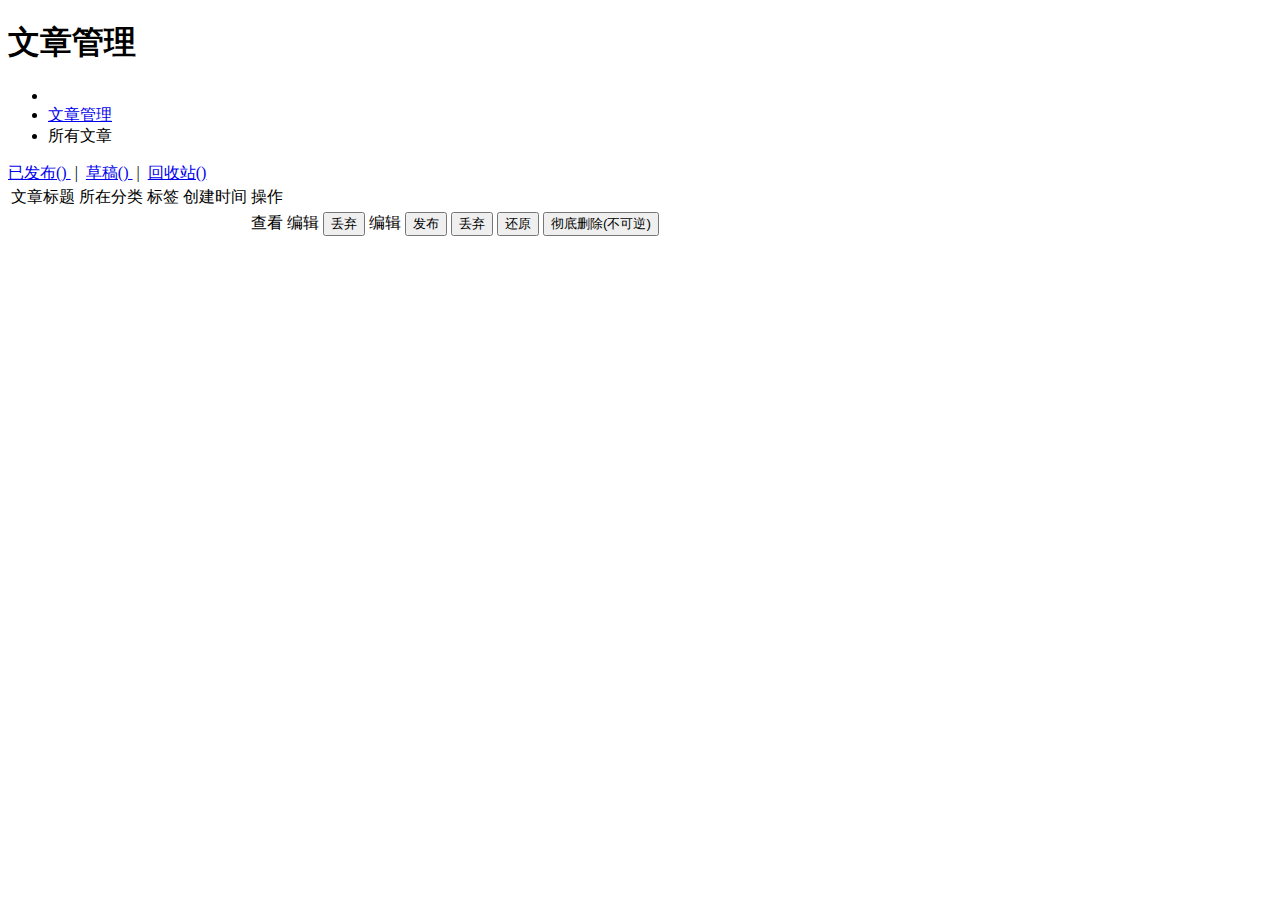
<file: mayday/target/classes/templates/admin/admin_article.html>
<!DOCTYPE html>
<html lang="en" xmlns:th="http://www.thymeleaf.org" xmlns:thSys="">
<div th:replace="admin/module/macros :: head('文章管理')"></div>
<body class="app sidebar-mini rtl">
	<main class="app-content">
	<div th:replace="admin/module/macros :: header"></div>
	<div th:replace="admin/module/macros :: sidebar"></div>
	<div class="app-title">
		<div>
			<h1>
				<i class="fa fa-book"></i>文章管理
			</h1>
		</div>
		<ul class="app-breadcrumb breadcrumb">
			<li class="breadcrumb-item"><i class="fa fa-home fa-lg"></i></li>
			<li class="breadcrumb-item"><a href="/admin/article">文章管理</a></li>
			<li class="breadcrumb-item">所有文章</li>
		</ul>
	</div>
	<!--<div class="row">
		<div class="col-md-12">
			<div class="tile">
				<div class="table-responsive">
					 <div>
						<form class="form-inline" role="form">
							<div class="form-group col-md-2 col-*">
								<label class="form-label ">标题：</label> <input type="text"
									class="form-control">
							</div>
							<div class="form-group col-md-2 col-*">
								<label class="form-label ">分类：</label> <select
									class="form-control">
									<option>请选择</option>
									<option>是啊实打实asdsadsa大</option>
									<option>否</option>
								</select>
							</div>
							<div class="form-group col-md-3 col-*">
								<label class="form-label ">状态：</label> <select
									class="form-control">
									<option>请选择</option>
									<option>原创</option>
									<option>转载</option>
								</select>
								<div class="col-md-1 col-*">
									<button class="btn btn-outline-info" type="submit">查询</button>
								</div>
							</div>
						</form>
					</div>
				</div>
			</div>
		</div>
	</div> -->
	<div class="row">
		<div class="col-md-12">
			<div class="tile">
				<input type="hidden" id="articleId"> <a
					href="/admin/article" th:style="${status==0} ? 'color: #000' : ''"><span>已发布(<th:block
							th:text="${published}"></th:block>)
				</span></a>&nbsp;|&nbsp;&nbsp;<a href="/admin/article?status=1"
					th:style="${status==1} ? 'color: #000': ''"><span>草稿(<th:block
							th:text="${draft}"></th:block>)
				</span></a>&nbsp;|&nbsp;&nbsp;<a href="/admin/article?status=2"
					th:style="${status==2} ? 'color: #000': ''"><span>回收站(<th:block
							th:text="${recycle}"></th:block>)
				</span></a>
				<div class="table-responsive">
					<table class="table table-striped table-bordered table-hover"
						id="article_table">
						<tr>
							<td>文章标题</td>
							<td>所在分类</td>
							<td>标签</td>
							<td>创建时间</td>
							<td>操作</td>
						</tr>
						<tr th:each="article,iterStat : ${info.list}">
							<td th:text="${#strings.abbreviate(article.articleTitle,20)}" class="mt-auto"></td>
							<td th:text="${#strings.abbreviate(article.categorysName,20)}"></td>
							<td th:text="${#strings.abbreviate(article.tagsName,20)}"></td>
							<td
								th:text="${#dates.format(article.articleNewstime,'yyyy/MM/dd HH:mm:ss')}"></td>
							<td th:switch="${article.articleStatus}"><th:block
									th:case="0">
									<a th:href="@{'/post/'+${article.articleUrl}}"
										th:target="_blank" class="btn btn-outline-primary btn-sm">查看</a>
									<a th:href="@{/admin/article/edit(article_id=${article.id})}"
										class="btn btn-outline-info btn-sm">编辑</a>
									<button
										th:onclick="'javascript:recycleModel('+${article.id}+')'"
										class="btn btn-outline-danger btn-sm">丢弃</button>
								</th:block> <th:block th:case="1">
									<a th:href="@{/admin/article/edit(article_id=${article.id})}"
										class="btn btn-outline-primary btn-sm">编辑</a>
									<button th:onclick="'javascript:restore('+${article.id}+')'"
										class="btn btn-outline-info btn-sm">发布</button>
									<button
										th:onclick="'javascript:recycleModel('+${article.id}+')'"
										class="btn btn-outline-danger btn-sm">丢弃</button>
								</th:block> <th:block th:case="2">
									<button th:onclick="'javascript:restore('+${article.id}+')'"
										class="btn btn-outline-primary btn-sm">还原</button>
									<button th:onclick="'javascript:showModel('+${article.id}+')'"
										class="btn btn-outline-danger btn-sm">彻底删除(不可逆)</button>
								</th:block></td>
						</tr>
						<tr th:unless="${info.list.total} != 0">
							<td th:text="暂无文章" th:attr="colspan='7',align='center'"></td>
						</tr>
					</table>
				</div>
				<div th:replace="admin/module/macros :: pageArticle(${info},${status})"></div>
			</div>
		</div>
	</div>
	</main>
	<div th:replace="admin/module/macros :: remove"></div>
	<div th:replace="admin/module/macros :: recycle"></div>
	<div th:replace="admin/module/macros :: comm"></div>
	<script type="text/javascript">
		function recycleModel(id) {
			$("#articleId").val(id);
			$("#recycleModal").modal();
		}
		function recycle() {
			window.location.href = "/admin/article/recycle?id="
					+ $("#articleId").val();
		}
		function showModel(id) {
			$("#articleId").val(id);
			$("#removeModal").modal();
		}
		function remove() {
			window.location.href = "/admin/article/remove?id="
					+ $("#articleId").val();
		}
		function restore(id) {
			$.ajax({
				url : "/admin/article/restore",
				type : "post",
				data : {
					id : id
				},
				dataType : "json",
				success : function(data) {
					if (data.flag == true) {
						window.location.reload();
					} else {
						showMsg(data.msg, "error", "3000");
					}
				}
			});
		}
	</script>
</body>
</html>
</file>
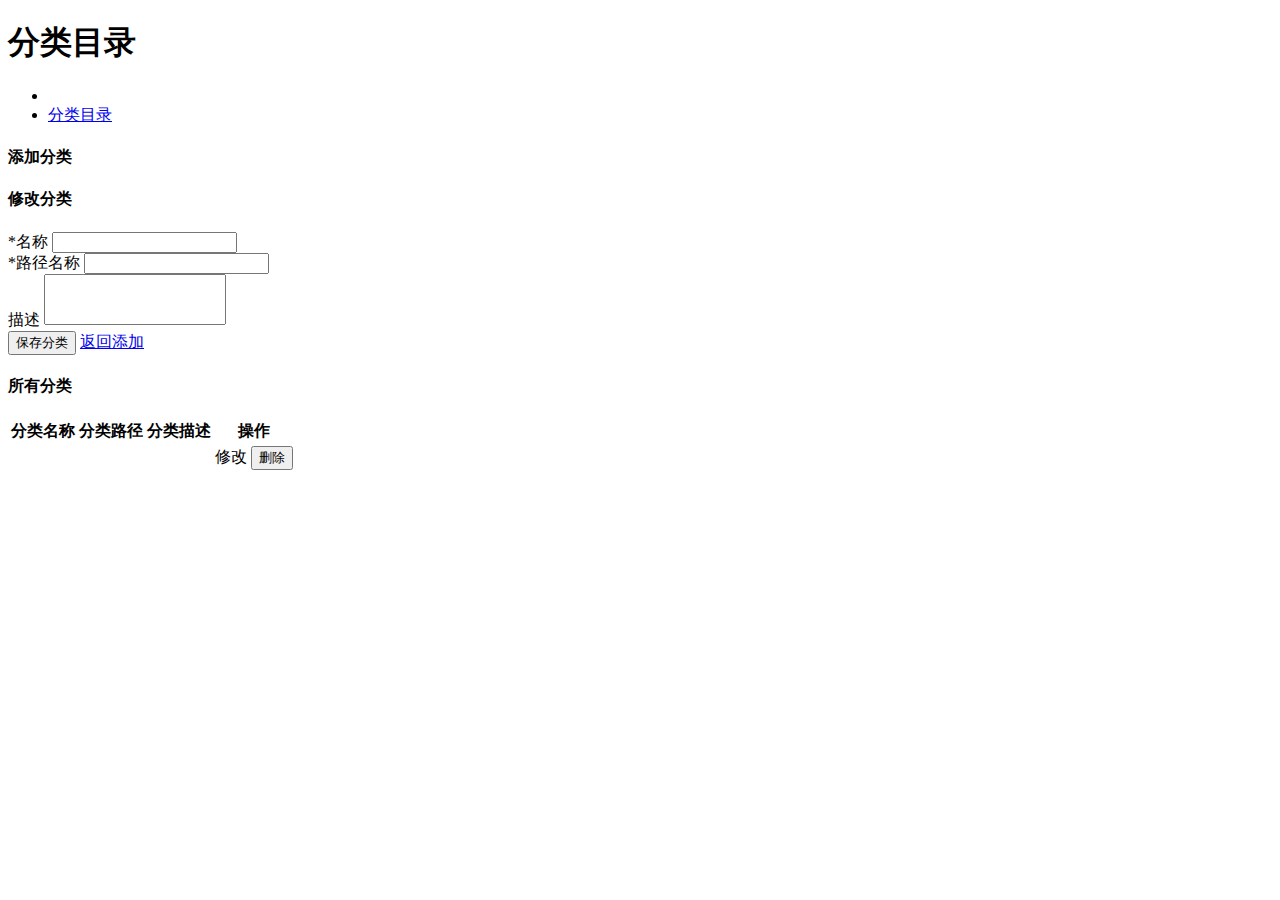
<file: mayday/target/classes/templates/admin/admin_category.html>
<!DOCTYPE html>
<html lang="en" xmlns:th="http://www.thymeleaf.org" xmlns:thSys="">
<div th:replace="admin/module/macros :: head('分类管理')"></div>
<body class="app sidebar-mini rtl">
	<main class="app-content">
	<div th:replace="admin/module/macros :: header"></div>
	<div th:replace="admin/module/macros :: sidebar"></div>
	<div class="app-title">
		<div>
			<h1>分类目录</h1>
		</div>
		<ul class="app-breadcrumb breadcrumb">
			<li class="breadcrumb-item"><i class="fa fa-home fa-lg"></i></li>
			<li class="breadcrumb-item"><a href="/admin/category">分类目录</a></li>
		</ul>
	</div>
	<div class="row">
		<div class="col-md-12">
			<div class="tile">
				<div class="row">
					<div class="col-lg-5">
						<th:block th:if="${category} == null ">
							<h4 class="tile-title">添加分类</h4>
						</th:block>
						<th:block th:if="${category} != null">
							<h4 class="tile-title">修改分类</h4>
						</th:block>
						<form action="/admin/category/save" method="post"
							autocomplete="off">
							<input type="hidden" name="categoryId" id="categoryid"
								th:value="${category!=null ? category.categoryId :''}">
							<div class="form-group">
								<label class="col-form-label" for="inputDefault">*名称</label> <input
									class="form-control" id="inputDefault"
									th:value="${category != null ? category.categoryName : ''}"
									name="categoryName" type="text">
							</div>
							<div class="form-group">
								<label class="col-form-label" for="inputDefault">*路径名称</label> <input
									class="form-control" id="inputDefault"
									th:value="${category != null ? category.categoryUrl : ''}"
									type="text" name="categoryUrl">
							</div>
							<div class="form-group">
								<label class="col-form-label">描述<span
									data-toggle="tooltip" data-placement="top" title="分类描述"
									style="cursor: pointer"> <i
										class="fa fa-question-circle" aria-hidden="true"></i>
								</span></label>
								<textarea class="form-control" rows="3" id=""
									th:text="${category != null ? category.categoryDescribe : ''}"
									th:value="${category != null ? category.categoryDescribe : ''}"
									name="categoryDescribe" style="resize: none"></textarea>
							</div>
							<div class="tile-footer">
								<button class="btn btn-sm btn-outline-primary" type="submit">保存分类</button>
								<th:block th:if="${category} != null">
									<a class="btn btn-sm btn-outline-info" href="/admin/category">返回添加</a>
								</th:block>
							</div>
						</form>
					</div>
					<div class="col-lg-7">
						<h4 class="tile-title">所有分类</h4>
						<div class="table-responsive">
							<table class="table">
								<thead>
									<tr>
										<th>分类名称</th>
										<th>分类路径</th>
										<th>分类描述</th>
										<th>操作</th>
									</tr>
								</thead>
								<tbody>
									<tr th:each="category : ${Categorys}">
										<td th:text="${category.categoryName}"></td>
										<td th:text="${category.categoryUrl}"></td>
										<td th:text="${category.categoryDescribe}"></td>
										<td><a class="btn btn-sm btn-outline-primary"
											th:href="@{/admin/category/edit(categoryId=${category.categoryId})}">修改</a>
											<button class="btn btn-sm btn-outline-danger"
												th:onclick="'javascript:showModel('+${category.categoryId}+')'">删除</button>
										</td>
									</tr>
								</tbody>
							</table>
						</div>
					</div>
				</div>

			</div>
		</div>
	</div>
	</main>
	<!-- 删除确认弹出层 -->
	<div th:replace="admin/module/macros :: remove"></div>
	<div th:replace="admin/module/macros :: comm"></div>
	<div th:replace="admin/module/macros :: bootstrapValidator"></div>
	<script type="text/javascript">
	$(function(){
		$("form").bootstrapValidator({
			message: 'This value is not valid',
           　		feedbackIcons: {
               　　　　　　　　valid: 'glyphicon glyphicon-ok',
               　　　　　　　　invalid: 'glyphicon glyphicon-remove',
               　　　　　　　　validating: 'glyphicon glyphicon-refresh'
           　　　　　　　　   },
            fields: {
            	categoryName: {
                   message: '名称验证失败',
                   validators: {
                       notEmpty: {
                           message: '名称不能为空'
                       }
                   }
               },
               categoryUrl: {
            	   message: '路径名称验证失败',
                   validators: {
                       notEmpty: {
                           message: '路径名称不能为空'
                       }
                   }
               }
           }
		});
	});
		function showModel(categoryId) {
			$("#categoryid").val(categoryId);
			$("#removeModal").modal();
		}
		function remove() {
			window.location.href = "/admin/category/remove?categoryId="
					+ $("#categoryid").val();
		}
	</script>
</body>
</html>
</file>
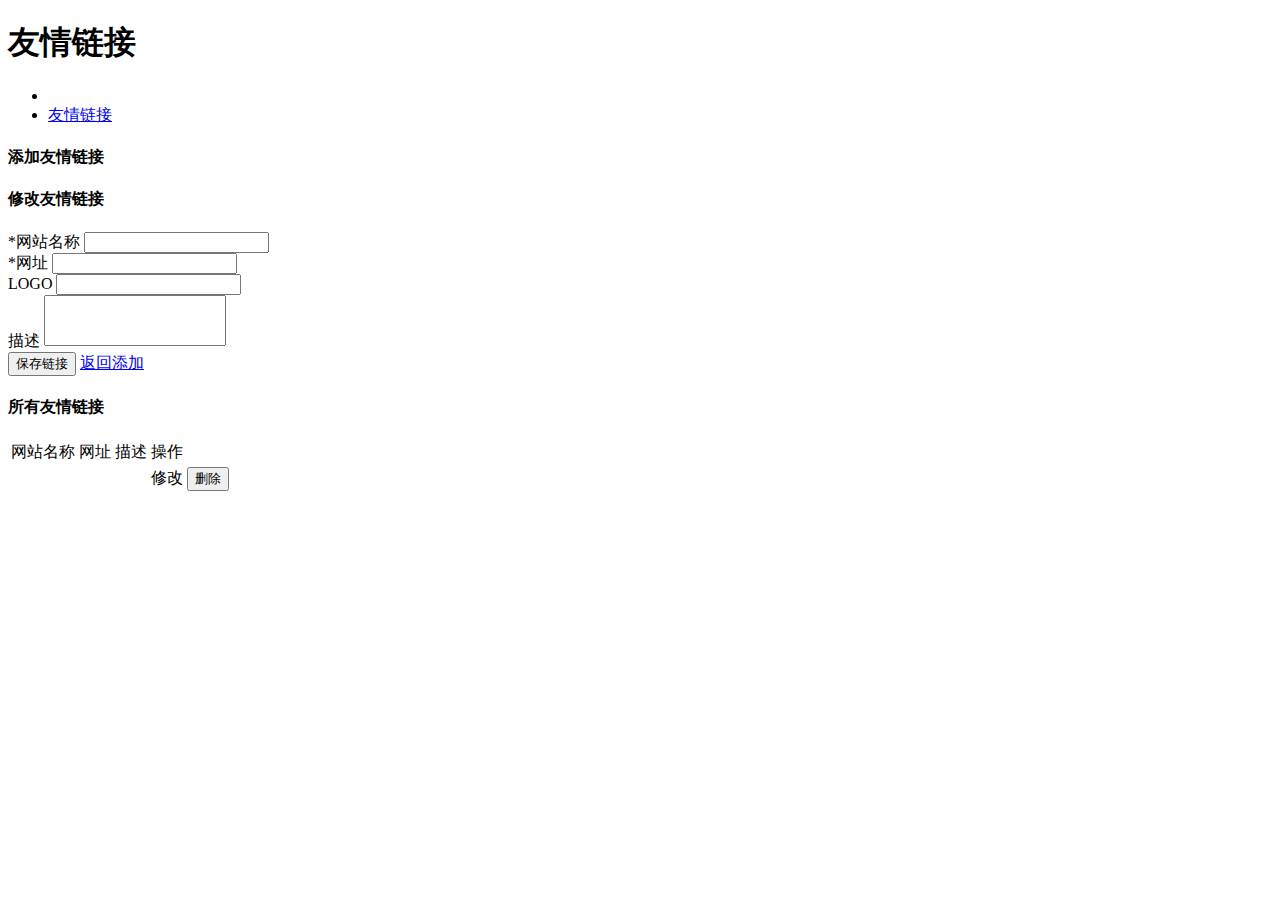
<file: mayday/target/classes/templates/admin/admin_links.html>
<!DOCTYPE html>
<html lang="en" xmlns:th="http://www.thymeleaf.org" xmlns:thSys="">
<div th:replace="admin/module/macros :: head('友链管理')"></div>
<body class="app sidebar-mini rtl">
	<main class="app-content">
	<div th:replace="admin/module/macros :: header"></div>
	<div th:replace="admin/module/macros :: sidebar"></div>
	<div class="app-title">
		<div>
			<h1>友情链接</h1>
		</div>
		<ul class="app-breadcrumb breadcrumb">
			<li class="breadcrumb-item"><a href="/admin"><i
					class="fa fa-home fa-lg"></i></a></li>
			<li class="breadcrumb-item"><a href="/admin/links">友情链接</a></li>
		</ul>
	</div>
	<div class="row">
		<div class="col-md-12">
			<div class="tile">
				<div class="row">
					<div class="col-lg-5">
						<th:block th:if="${link} == null ">
							<h4 class="tile-title">添加友情链接</h4>
						</th:block>
						<th:block th:if="${link} != null">
							<h4 class="tile-title">修改友情链接</h4>
						</th:block>
						<form id="linkFrom" action="/admin/links/save" method="post"
							autocomplete="off">
							<input type="hidden" name="linkId" id="linkid"
								th:value="${link!=null ? link.linkId :''}">
							<div class="form-group">
								<label class="col-form-label">*网站名称<span
									data-toggle="tooltip" data-placement="top" title="好友的网站名称"
									style="cursor: pointer"> <i
										class="fa fa-question-circle" aria-hidden="true"></i>
								</span></label> <input class="form-control" id="linkName"
									th:value="${link!=null ? link.linkName :''}" name="linkName"
									type="text">
							</div>
							<div class="form-group">
								<label class="col-form-label">*网址<span
									data-toggle="tooltip" data-placement="top"
									title="*需要加上http://或https://" style="cursor: pointer"> <i
										class="fa fa-question-circle" aria-hidden="true"></i>
								</span></label> <input class="form-control" id="linkUrl"
									th:value="${link!=null ? link.linkUrl : ''}" name="linkUrl"
									type="text">
							</div>
							<div class="form-group">
								<label class="col-form-label">LOGO<span
									data-toggle="tooltip" data-placement="top"
									title="LOGO链接地址，需要加上http://或https://" style="cursor: pointer">
										<i class="fa fa-question-circle" aria-hidden="true"></i>
								</span></label> <input class="form-control" id="linkLogo"
									th:value="${link!=null ? link.linkLogo : ''}" name="linkLogo"
									type="text">
							</div>
							<div class="form-group">
								<label class="col-form-label">描述<span
									data-toggle="tooltip" data-placement="top" title="网站的描述"
									style="cursor: pointer"> <i
										class="fa fa-question-circle" aria-hidden="true"></i>
								</span></label>
								<textarea class="form-control" rows="3" id="linkDescribe"
									th:text="${link != null ? link.linkDescribe : ''}"
									th:value="${link != null ? link.linkDescribe : ''}"
									name="linkDescribe" style="resize: none"></textarea>
							</div>
							<div class="tile-footer">
								<button class="btn btn-sm btn-outline-primary" type="submit">保存链接</button>
								<th:block th:if="${link} != null">
									<a class="btn btn-sm btn-outline-info" href="/admin/links">返回添加</a>
								</th:block>
							</div>
						</form>
					</div>
					<div class="col-lg-7">
						<h4 class="tile-title">所有友情链接</h4>
						<div class="table-responsive">
							<table class="table table-striped table-hover table-condensed">
								<thead>
									<tr>
										<td>网站名称</td>
										<td>网址</td>
										<td>描述</td>
										<td>操作</td>
									</tr>
								</thead>
								<tbody>
									<tr th:each="link : ${links}">
										<td th:text="${link.linkName}"></td>
										<td th:text="${link.linkUrl}"></td>
										<td th:text="${link.linkDescribe}"></td>
										<td><a class="btn btn-sm btn-outline-primary"
											th:href="@{/admin/links/edit(linkId=${link.linkId})}">修改</a>
											<button class="btn btn-sm btn-outline-danger"
												th:onclick="'javascript:showModel('+${link.linkId}+')'">删除</button>
										</td>
									</tr>
								</tbody>
							</table>
						</div>
					</div>
				</div>
			</div>
		</div>
	</div>
	</main>
	<div th:replace="admin/module/macros :: remove"></div>
	<div th:replace="admin/module/macros :: comm"></div>
	<div th:replace="admin/module/macros :: bootstrapValidator"></div>
	<script type="text/javascript">
	$(function(){
		$("form").bootstrapValidator({
			message: 'This value is not valid',
           　		feedbackIcons: {
               　　　　　　　　valid: 'glyphicon glyphicon-ok',
               　　　　　　　　invalid: 'glyphicon glyphicon-remove',
               　　　　　　　　validating: 'glyphicon glyphicon-refresh'
           　　　　　　　　   },
            fields: {
        	   linkName: {
                   message: '网站名称验证失败',
                   validators: {
                       notEmpty: {
                           message: '网站名称不能为空'
                       }
                   }
               },
               linkUrl: {
            	   message: '网址验证失败',
                   validators: {
                       notEmpty: {
                           message: '网址不能为空'
                       }
                   }
               }
           }
		});
	});
		function showModel(linkId) {
			$("#linkid").val(linkId);
			$("#removeModal").modal();
		}
		function remove() {
			window.location.href = "/admin/links/remove?linkId="
					+ $("#linkid").val();
		}
		
		
	</script>
</body>
</html>
</file>
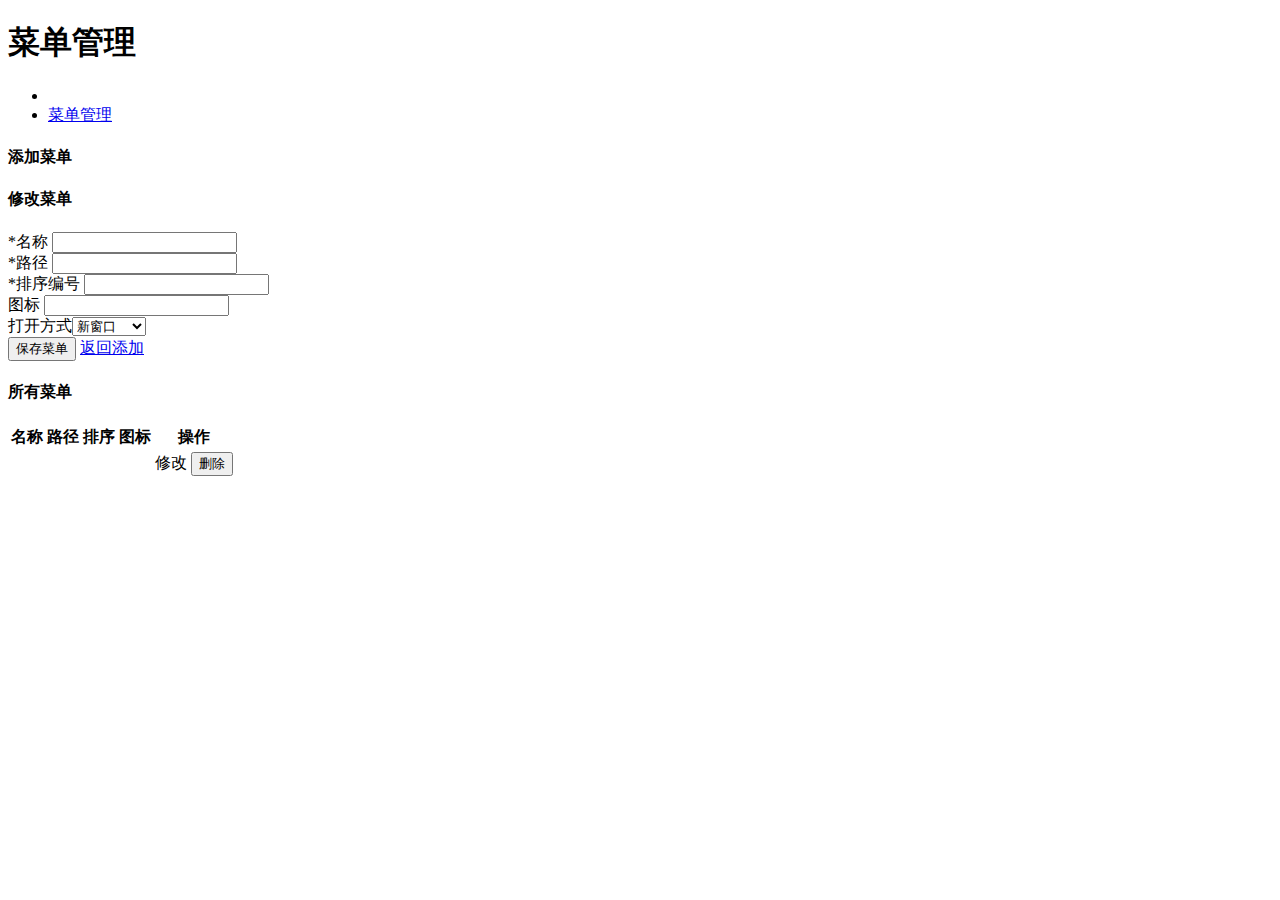
<file: mayday/target/classes/templates/admin/admin_menus.html>
<!DOCTYPE html>
<html lang="en" xmlns:th="http://www.thymeleaf.org" xmlns:thSys="">
<div th:replace="admin/module/macros :: head('菜单管理')"></div>
<body class="app sidebar-mini rtl">
	<main class="app-content">
	<div th:replace="admin/module/macros :: header"></div>
	<div th:replace="admin/module/macros :: sidebar"></div>
	<div class="app-title">
		<div>
			<h1>菜单管理</h1>
		</div>
		<ul class="app-breadcrumb breadcrumb">
			<li class="breadcrumb-item"><i class="fa fa-home fa-lg"></i></li>
			<li class="breadcrumb-item"><a href="#">菜单管理</a></li>
		</ul>
	</div>
	<div class="row">
		<div class="col-md-12">
			<div class="tile">
				<div class="row">
					<div class="col-lg-5">
					<th:block th:if="${menu} == null">
					<h4 class="tile-title">添加菜单</h4>
					</th:block>
					<th:block th:if="${menu} != null">
					<h4 class="tile-title">修改菜单</h4>
					</th:block>
						<form action="/admin/menus/save" method="post">
						<input type="hidden" name="menuId" id="menuId"
								th:value="${menu != null ? menu.menuId :''}">
							<div class="form-group">
								<label class="col-form-label">*名称</label> <input
									class="form-control" th:value="${menu != null ?menu.menuName : ''}" name="menuName" type="text">
							</div>
							<div class="form-group">
								<label class="col-form-label">*路径</label> <input
									class="form-control" th:value="${menu != null ?menu.menuUrl : ''}" name="menuUrl" type="text">
							</div>
							<div class="form-group">
								<label class="col-form-label">*排序编号</label> <input
									class="form-control" th:value="${menu != null ?menu.menuSort : ''}" name="menuSort" type="text">
							</div>
							<div class="form-group">
								<label class="col-form-label">图标</label> <input
									class="form-control" th:value="${menu != null ?menu.menuIcon : ''}" name="menuIcon" type="text">
							</div>
							<div class="form-group">
								<label>打开方式</label><select
									class="form-control" name="menuTarget">
									<option th:selected="${menu != null ? menu.menuTarget=='_blank' : ''}" value="_blank">新窗口</option>
									<option th:selected="${menu != null ? menu.menuTarget=='_self' : ''}" value="_self">当前窗口</option>
								</select>
							</div>
							<div class="tile-footer">
								<button class="btn btn-sm btn-outline-primary" type="submit">保存菜单</button>
							<th:block th:if="${menu} != null">
									<a class="btn btn-sm btn-outline-info" href="/admin/menus">返回添加</a>
								</th:block>
							</div>
						</form>
					</div>
					<div class="col-lg-7">
						<h4 class="tile-title">所有菜单</h4>
						<div class="table-responsive">
							<table class="table">
								<thead>
									<tr>
										<th>名称</th>
										<th>路径</th>
										<th>排序</th>
										<th>图标</th>
										<th>操作</th>
									</tr>
								</thead>
								<tbody>
									<tr th:each="menu : ${menus}">
										<td th:text="${menu.menuName}"></td>
										<td th:text="${menu.menuUrl}"></td>
										<td th:text="${menu.menuSort}"></td>
										<td th:text="${menu.menuIcon}"></td>
										<td><a class="btn btn-sm btn-outline-primary"
											th:href="@{/admin/menus/edit(menuId=${menu.menuId})}">修改</a>
											<button class="btn btn-sm btn-outline-danger"
												th:onclick="'javascript:showModel('+${menu.menuId}+')'">删除</button>
										</td>
									</tr>
								</tbody>
							</table>
						</div>
					</div>
				</div>

			</div>
		</div>
	</div>
	</main>
	<!-- 删除确认弹出层 -->
	<div th:replace="admin/module/macros :: remove"></div>
	<div th:replace="admin/module/macros :: comm" ></div>
	<div th:replace="admin/module/macros :: bootstrapValidator"></div>
	<script type="text/javascript">
	$(function(){
		$("form").bootstrapValidator({
			message: 'This value is not valid',
           　		feedbackIcons: {
               　　　　　　　　valid: 'glyphicon glyphicon-ok',
               　　　　　　　　invalid: 'glyphicon glyphicon-remove',
               　　　　　　　　validating: 'glyphicon glyphicon-refresh'
           　　　　　　　　   },
            fields: {
            	menuName: {
                   message: '名称验证失败',
                   validators: {
                       notEmpty: {
                           message: '名称不能为空'
                       }
                   }
               },
               menuUrl: {
            	   message: '路径验证失败',
                   validators: {
                       notEmpty: {
                           message: '路径不能为空'
                       }
                   }
               },
               menuSort: {
            	   message: '排序编号验证失败',
                   validators: {
                       notEmpty: {
                           message: '排序编号不能为空'
                       }
                   }
               },
           }
		});
	});
	function showModel(menuId) {
		$("#menuId").val(menuId);
		$("#removeModal").modal();
	}
	function remove() {
		window.location.href = "/admin/menus/remove?menuId="
				+ $("#menuId").val();
	}
	</script>
</body>
</html>
</file>
